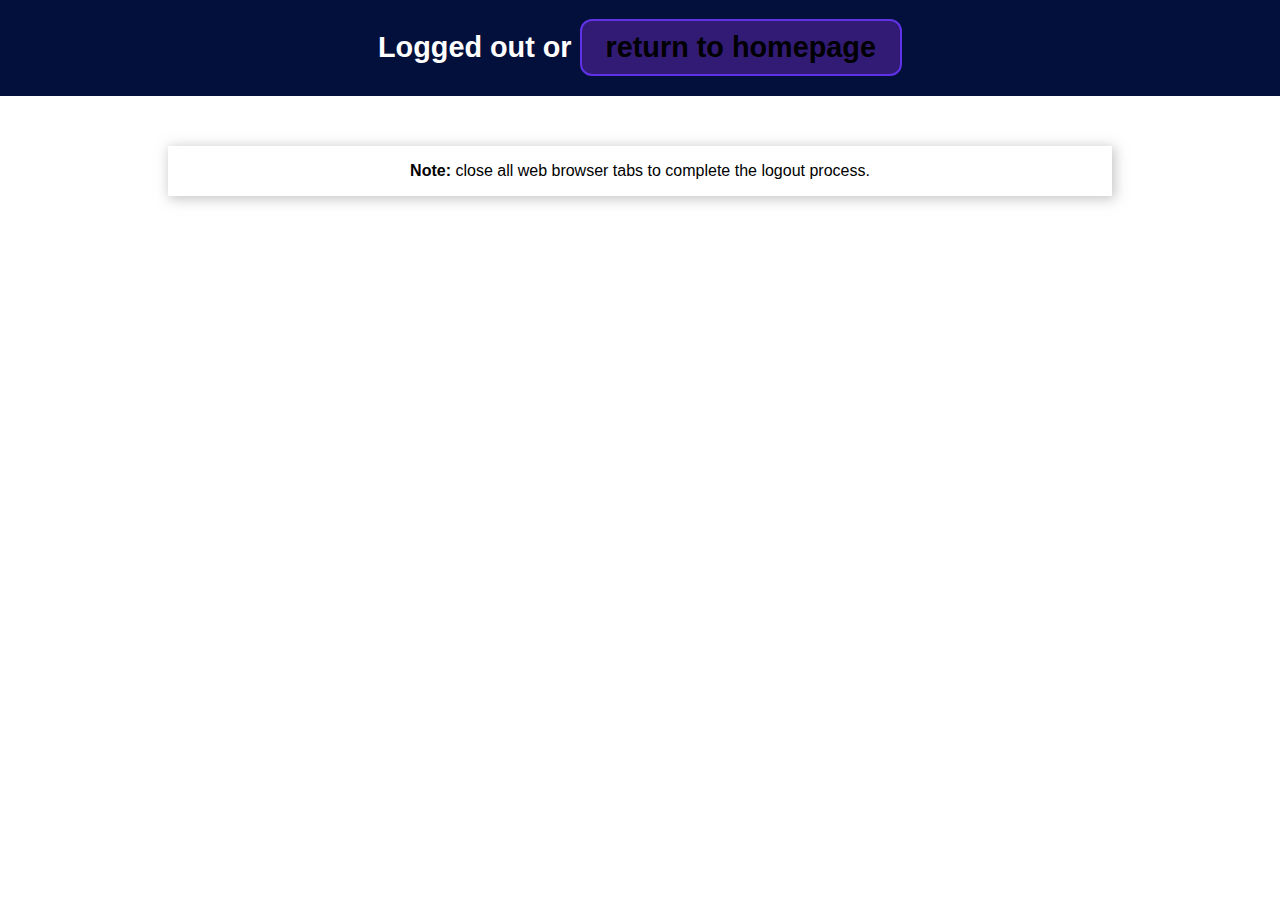
<file: data/logged-out.html>
<!DOCTYPE HTML><html>
<head>
  <title>Logged Out</title>
  <meta name="viewport" content="width=device-width, initial-scale=1">
  <link rel="stylesheet" type="text/css" href="style.css">
  <link rel="icon"  type="image/png" href="favicon.ico">
<style>
a:link, a:visited {
  background-color: #321b75;
  color: black;
  border: 2px solid #6032e6;
  border-radius: 12px;
  padding: 10px 24px;
  text-align: center;
  text-decoration: none;
  display: inline-block;
}

a:hover, a:active {
  background-color: #6032e6;
  color: #321b75;
}
</style>
</head>
<body>
<div class="topnav">
  <h1>Logged out or <a href="/">return to homepage</a></h1>
  
</div> 
<div class="content">
	<div class="card-grid">
        <div class="card">             
            <p><strong>Note:</strong> close all web browser tabs to complete the logout process.</p>
            
        </div>
	</div>
</div>
<script>
  var req = new XMLHttpRequest();
	req.open('GET', document.location,false);
	req.send(null);
	var headers = req.getAllResponseHeaders();
	console.log(headers);
  document.title=req.getResponseHeader("ESPhostname");  
</script>
</body>
</html>
</file>
<file: data/style.css>
html {
    font-family: Arial, Helvetica, sans-serif; 
    text-align: center;
}
h1 {
    font-size: 1.8rem; 
    color: white;
}
input {
    width: 200px;
  }
.topnav { 
    overflow: hidden; 
    background-color: #03103b;
}
body {  
    margin: 0;
}
.content { 
    padding: 50px;
}
.card-grid { 
    max-width: 80%; 
    margin: 0 auto; 
    display: grid; 
    gap: 2rem; 
    grid-template-columns: repeat(auto-fit, minmax(200px, 1fr));
}
.card {
	width:"auto";
    background-color: white; 
    box-shadow: 2px 2px 12px 1px rgba(140,140,140,.5);
}
.card-title { 
    font-size: 1.2rem;
    font-weight: bold;
    color: #034078
}
.state {
    font-size: 1.2rem;
    color:#1282A2;
}
.switch {
    position: relative; 
    display: inline-block; 
    width: 120px; 
    height: 68px
} 
.switch input {
    display: none
}
.slider {
    position: absolute; 
    top: 0; left: 0; right: 0; bottom: 0; 
    background-color: #ccc; 
    border-radius: 50px
}
.slider:before {
    position: absolute; 
    content: ""; 
    height: 52px; 
    width: 52px; 
    left: 8px; 
    bottom: 8px; 
    background-color: #fff; 
    -webkit-transition: .4s; 
    transition: .4s;
    border-radius: 50px;
}
input:checked+.slider {
    background-color: #b30000;
}
input:checked+.slider:before {
    -webkit-transform: translateX(52px);
    -ms-transform: translateX(52px); 
    transform: translateX(52px);
}
.button {
  background-color: #402c7d; 
  border: none;
  color: white;
  padding: 10px 24px;
  text-align: center;
  text-decoration: none;
  display: inline-block;
  font-size: 16px;
  margin: 4px 2px;
  cursor: pointer;
  border-radius: 12px;
}
.center {
    margin-left: auto;
    margin-right: auto;
  }
</file>
